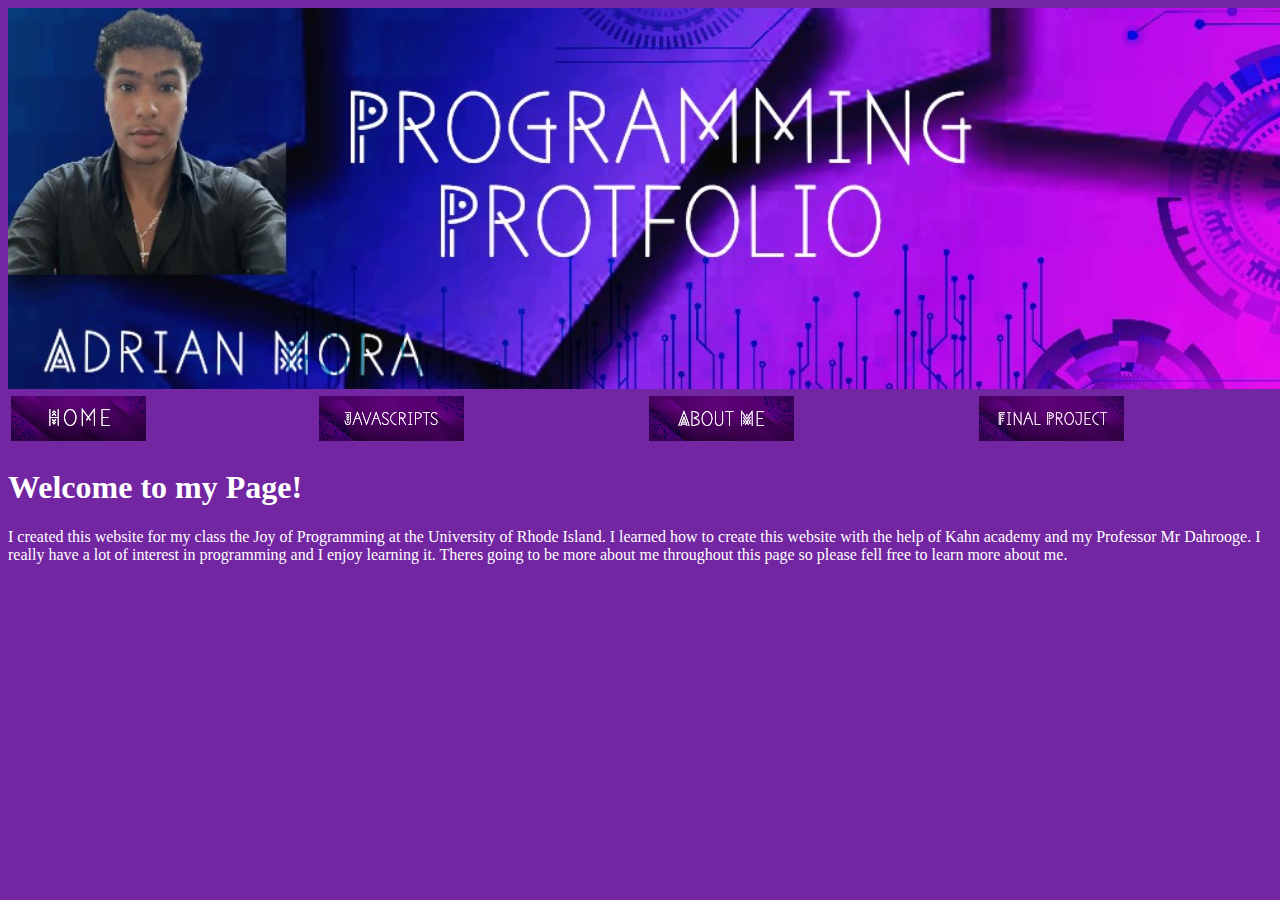
<file: index.html>
<!DOCTYPE html>
<html lang="en">
<head>
    <meta charset="UTF-8">
    <meta name="viewport" content="width=device-width, initial-scale=1.0">
    <title>Adrians Website</title>

 <link rel="stylesheet" type="text/css" href="style.css">

</head>
<body>
    
</body>
    <img src="MyBanner.jpg" alt="CSC the Joy Of Programming" width="1300"> <br>

    <table id="nav-table"> 
        <tr>
        <td id="nav td"><a href="index.html"> <img src="home.png"></a></td> 

        <td id="nav td"><a href="Javascripts.html"> <img src="js.png"></a></td>

        <td id="nav td"><a href="About.html"> <img src="AboutMe.png"></a></td>
        
        <td id="nav td"><a href="FinalProject.html"> <img src="FinalProject.jpg"></a></td>
        </tr> 
       </table> 
<style>
 h1
 {
    color: white
}

p 
{
    color: white
}



</style>

    <h1>Welcome to my Page!</h1>
    <p> I created this website for my class the Joy of Programming at the University of Rhode Island. 
        I learned how to create this website with the help of Kahn academy and my Professor Mr Dahrooge.
        I really have a lot of interest in programming and I enjoy learning it. 
        Theres going to be more about me throughout this page so please fell free to learn more about me. </p>
    
</html>
</file>
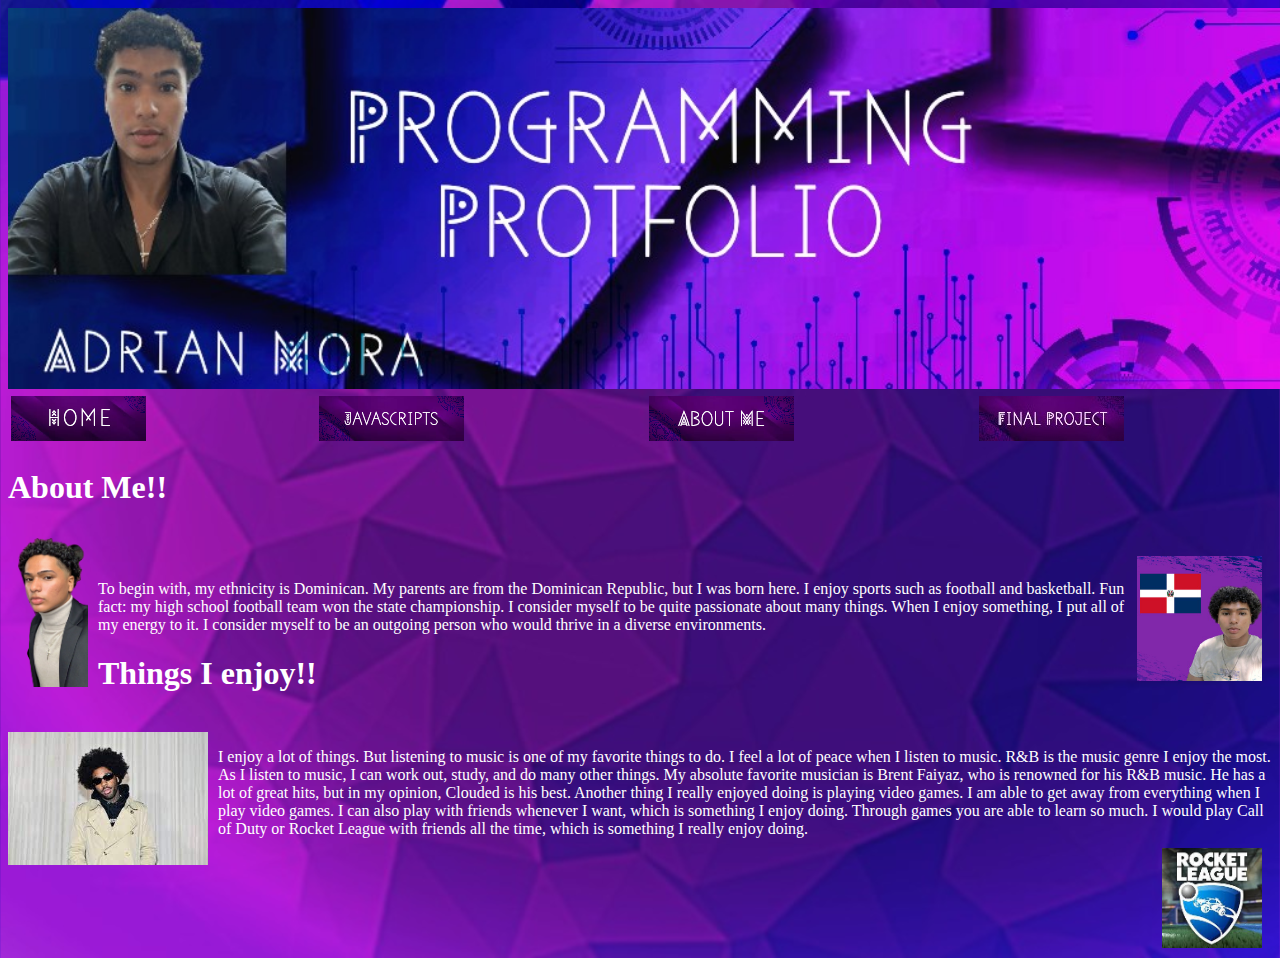
<file: About.html>
<!DOCTYPE html>
<html lang="en">
<head>
    <meta charset="UTF-8">
    <meta name="viewport" content="width=device-width, initial-scale=1.0">
    <title>About Adrian</title>
    
    <link rel="stylesheet" type="text/css" href="style.css">

</head>
<body>
    <img src="MyBanner.jpg" alt="CSC the Joy Of Programming" width="1300"> <br>

    <table id="nav-table"> 
        <tr>
        <td id="nav td"><a href="index.html"> <img src="home.png"></a></td> 

        <td id="nav td"><a href="Javascripts.html"> <img src="js.png"></a></td>

        <td id="nav td"><a href="About.html"> <img src="AboutMe.png"></a></td>

        <td id="nav td"><a href="FinalProject.html"> <img src="FinalProject.jpg"></a></td>
        </tr> 
       </table> 

    <h1>About Me!!</h1>


<style>
    body{
        background-image: url(MyBackground.jpg);
        height:100vh;
        background-size: cover;
        Background-position: center;
    }

    body 
        h1 
        {
        color: white
        }
        p
        {
        color: white
        }
        #fit {
               
            float:left;
            width:70px ;
            height:px;
            margin:10px;
        }
               #Adrian {
                width: 125px;
                float:right;
                margin:10px;
                
            }

        
            #brent {
                width: 200px;
                float:left;
                margin-right:10px; 
                margin-bottom:10px;
            }
            #rocket {
            float:right;
            width:100px ;
            margin: 10px;
            margin-top: 10px
            }
</style>
<div>
<img id="fit" src="fit.png" > <br>

<img id= "Adrian" src="Adrian.jpg" > <br>
<p>
    To begin with, my ethnicity is Dominican. My parents are from the Dominican Republic, but I was born here.
     I enjoy sports such as football and basketball. Fun fact: my high school football team won the state championship.
      I consider myself to be quite passionate about many things. When I enjoy something, I put all of my energy to it.
       I consider myself to be an outgoing person who would thrive in a diverse environments. <br>
</p>
</div>
<h1 id="things">Things I enjoy!!</h1> <br>

<img id= "brent" src="brent.jpg"> 

<p> I enjoy a lot of things. But listening to music is one of my favorite things to do. I feel a lot of peace when I listen to music. 
    R&B is the music genre I enjoy the most. As I listen to music, I can work out, study, and do many other things. 
    My absolute favorite musician is Brent Faiyaz, who is renowned for his R&B music.
    He has a lot of great hits, but in my opinion, Clouded is his best. Another thing I really enjoyed doing is playing video games. 
    I am able to get away from everything when I play video games. I can also play with friends whenever I want, which is something I enjoy doing. 
    Through games you are able to learn so much. I would play Call of Duty or Rocket League with friends all the time,
     which is something I really enjoy doing. <br>
     <img id="rocket" src="rocket league.jpg" >


</body>
</html>
</file>
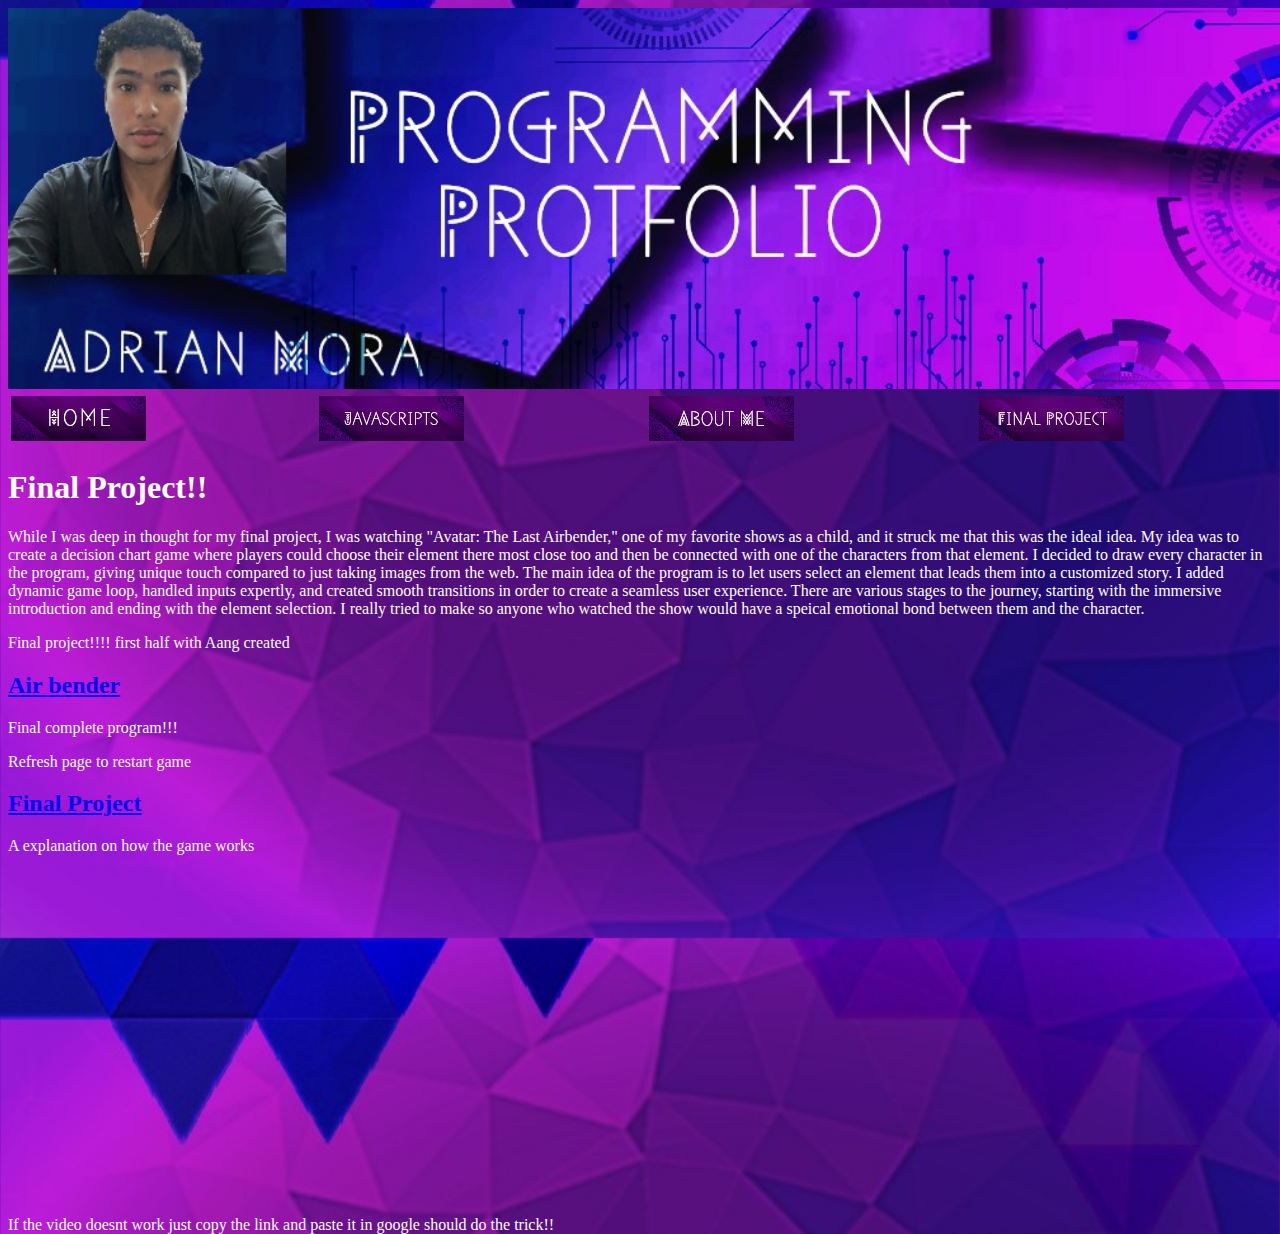
<file: FinalProject.html>
<!DOCTYPE html>
<html lang="en">
<head>
    <meta charset="UTF-8">
    <meta name="viewport" content="width=device-width, initial-scale=1.0">
    <title>Adrians Website</title>

 <link rel="stylesheet" type="text/css" href="style.css">

</head>
<body>
</body>
<img src="MyBanner.jpg" alt="CSC the Joy Of Programming" width="1300"> <br>

<table id="nav-table"> 
    <tr>
    <td id="nav td"><a href="index.html"> <img src="home.png"></a></td> 

    <td id="nav td"><a href="Javascripts.html"> <img src="js.png"></a></td>

    <td id="nav td"><a href="About.html"> <img src="AboutMe.png"></a></td>

    <td id="nav td"><a href="FinalProject.html"> <img src="FinalProject.jpg"></a></td>
    </tr> 
   </table> 

   <style>
    body{
        background-image: url(MyBackground.jpg);
        height:100vh;
        background-size: cover;
        Background-position: center;
    }

    body 
        h1 
        {
        color: white
        }
        p
        {
        color: white
        }
</style>
   
       <h1>Final Project!!</h1>
       <p> 
        While I was deep in thought for my final project, I was watching "Avatar: The Last Airbender," one of my favorite shows as a child, and it struck me that this was the ideal idea.
        My idea was to create a decision chart game where players could choose their element there most close too and then be connected with one of the characters from that element.
        I decided to draw every character in the program, giving unique touch compared to just taking images from the web. The main idea of the program is to let users select an element that leads them into a customized story.
        I added dynamic game loop, handled inputs expertly, and created smooth transitions in order to create a seamless user experience. There are various stages to the journey, starting with the immersive introduction and ending with 
        the element selection. I really tried to make so anyone who watched the show would have a speical emotional bond between them and the character.
    </html>
    <p>Final project!!!! first half with Aang created</p>
    <h2><a href="https://www.khanacademy.org/computer-programming/air-bender/6693580133548032">Air bender</a>
    </h2><script src="https://www.khanacademy.org/computer-programming/air-bender/6693580133548032/embed.js?editor=no&buttons=no&author=no&embed=yes"></script>


    <p>Final complete program!!!</p>
    <p>Refresh page to restart game</p>
    <h2><a href="https://www.khanacademy.org/computer-programming/final-project/6642873474924544">Final Project</a>
    </h2><script src="https://www.khanacademy.org/computer-programming/final-project/6642873474924544/embed.js?editor=no&buttons=no&author=no&embed=yes"></script><p>
    
    <p>A explanation on how the game works</p>
    <h2><iframe width="560" height="315" src="https://www.youtube.com/embed/y1ta2Rb8xiM?si=uVEzcE8H1zu3p_kw" title="YouTube video player" frameborder="0"
     allow="accelerometer; autoplay; clipboard-write; encrypted-media; gyroscope; picture-in-picture; web-share" allowfullscreen></iframe></h2>

     <p>If the video doesnt work just copy the link and paste it in google should do the trick!!</p>
</file>
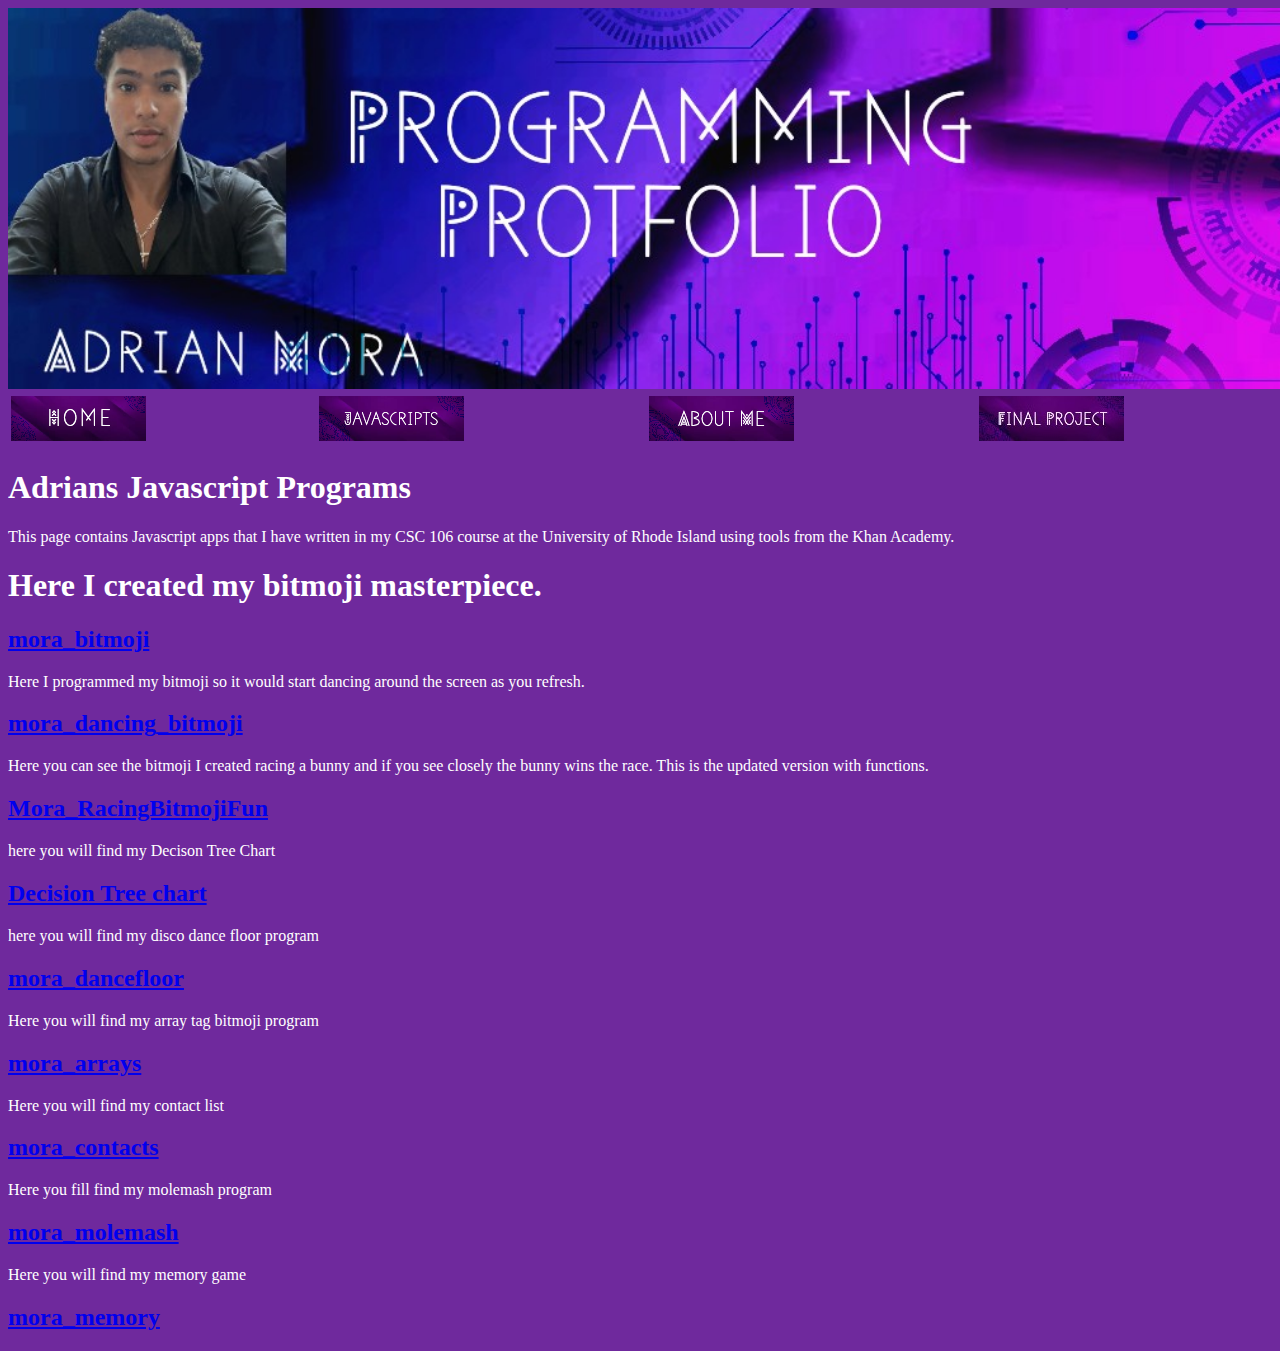
<file: Javascripts.html>
<!DOCTYPE html>
<html lang="en">
<head>
    <meta charset="UTF-8">
    <meta name="viewport" content="width=device-width, initial-scale=1.0">
    <title>Adrians Javascript</title>


    <link rel="stylesheet" type="text/css" href="style.css">

</head>

<body>
    <img src="MyBanner.jpg" alt="CSC the Joy Of Programming" width="1300"> <br>

    <table id="nav-table"> 
        <tr>
        <td id="nav td"><a href="index.html"> <img src="home.png"></a></td> 

        <td id="nav td"><a href="Javascripts.html"> <img src="js.png"></a></td>

        <td id="nav td"><a href="About.html"> <img src="AboutMe.png"></a></td>
        
        <td id="nav td"><a href="FinalProject.html"> <img src="FinalProject.jpg"></a></td>
        </tr> 
       </table> 
       
  <style>  

 body    
 {background-color:rgb(111, 41, 157);}

h1
{color: white}

p
{color: white}


</style>
 
<h1>Adrians Javascript Programs</h1>

<p>This page contains Javascript apps that I have written in my CSC 106 course at the 
University of Rhode Island using tools from the Khan Academy.  </p>

<h1>Here I created my bitmoji masterpiece.</h1>

    <h2 id="bitmoji"><a href="https://www.khanacademy.org/computer-programming/mora_bitmoji/4946132549287936">mora_bitmoji
    </a></h2><script src="https://www.khanacademy.org/computer-programming/mora_bitmoji/4946132549287936/embed.js?editor=no&buttons=no&author=no&embed=yes"></script><p>
<p>Here I programmed my bitmoji so it would start dancing around the screen as you refresh.</p>
    <h2 id="dancing"><a href="https://www.khanacademy.org/computer-programming/mora_dancing_bitmoji/6152281453805568">mora_dancing_bitmoji
    </a></h2><script src="https://www.khanacademy.org/computer-programming/mora_dancing_bitmoji/6152281453805568/embed.js?editor=no&buttons=no&author=no&embed=yes"></script><p>
<p>Here you can see the bitmoji I created racing a bunny and if you see closely the bunny wins the race. This is the updated version with functions.</p>
<h2><a href="https://www.khanacademy.org/computer-programming/mora_racingbitmojifun/6470241754071040">Mora_RacingBitmojiFun</a></h2><script 
src="https://www.khanacademy.org/computer-programming/mora_racingbitmojifun/6470241754071040/embed.js?editor=no&buttons=no&author=no&embed=yes"></script></p>
<p>here you will find my Decison Tree Chart</p>  
<h2><a href="https://www.khanacademy.org/computer-programming/decision-tree-chart/5284780859768832">Decision Tree chart</a>
</h2><script src="https://www.khanacademy.org/computer-programming/decision-tree-chart/5284780859768832/embed.js?editor=no&buttons=no&author=no&embed=yes"></script>
</body>
<p> here you will find my disco dance floor program</p>
<h2><a href="https://www.khanacademy.org/computer-programming/mora_dancefloor/6657598358863872">mora_dancefloor</a>
</h2><script src="https://www.khanacademy.org/computer-programming/mora_dancefloor/6657598358863872/embed.js?editor=no&buttons=no&author=no&embed=yes"></script>
<p> Here you will find my array tag bitmoji program</p>
<h2><h2><a href="https://www.khanacademy.org/computer-programming/mora_arrays/6499922266079232">mora_arrays</a>
</h2><script src="https://www.khanacademy.org/computer-programming/mora_arrays/6499922266079232/embed.js?editor=no&buttons=no&author=no&embed=yes"></script>
<p>Here you will find my contact list</p>
<h2><a href="https://www.khanacademy.org/computer-programming/mora_contacts/5735235161210880">mora_contacts </a></h2>
<script src="https://www.khanacademy.org/computer-programming/mora_contacts/5735235161210880/embed.js?editor=no&buttons=no&author=no&embed=yes"></script><p>

<p>Here you fill find my molemash program</p>
<h2><a href="https://www.khanacademy.org/computer-programming/mora_molemash/5124445924278272">mora_molemash</a>
</h2><script src="https://www.khanacademy.org/computer-programming/mora_molemash/5124445924278272/embed.js?editor=no&buttons=no&author=no&embed=yes"></script>
<p>Here you will find my memory game</p>
<h2><a href="https://www.khanacademy.org/computer-programming/mora_memory/5034466041053184">mora_memory</a>
</h2><script src="https://www.khanacademy.org/computer-programming/mora_memory/5034466041053184/embed.js?editor=no&buttons=no&author=no&embed=yes"></script><p>
</file>
<file: style.css>
body 

{background-color:rgb(114, 38, 161);}

#nav-table { width: 1300px;} 

#nav-td {width: 1500px; text-align:center;}
</file>
